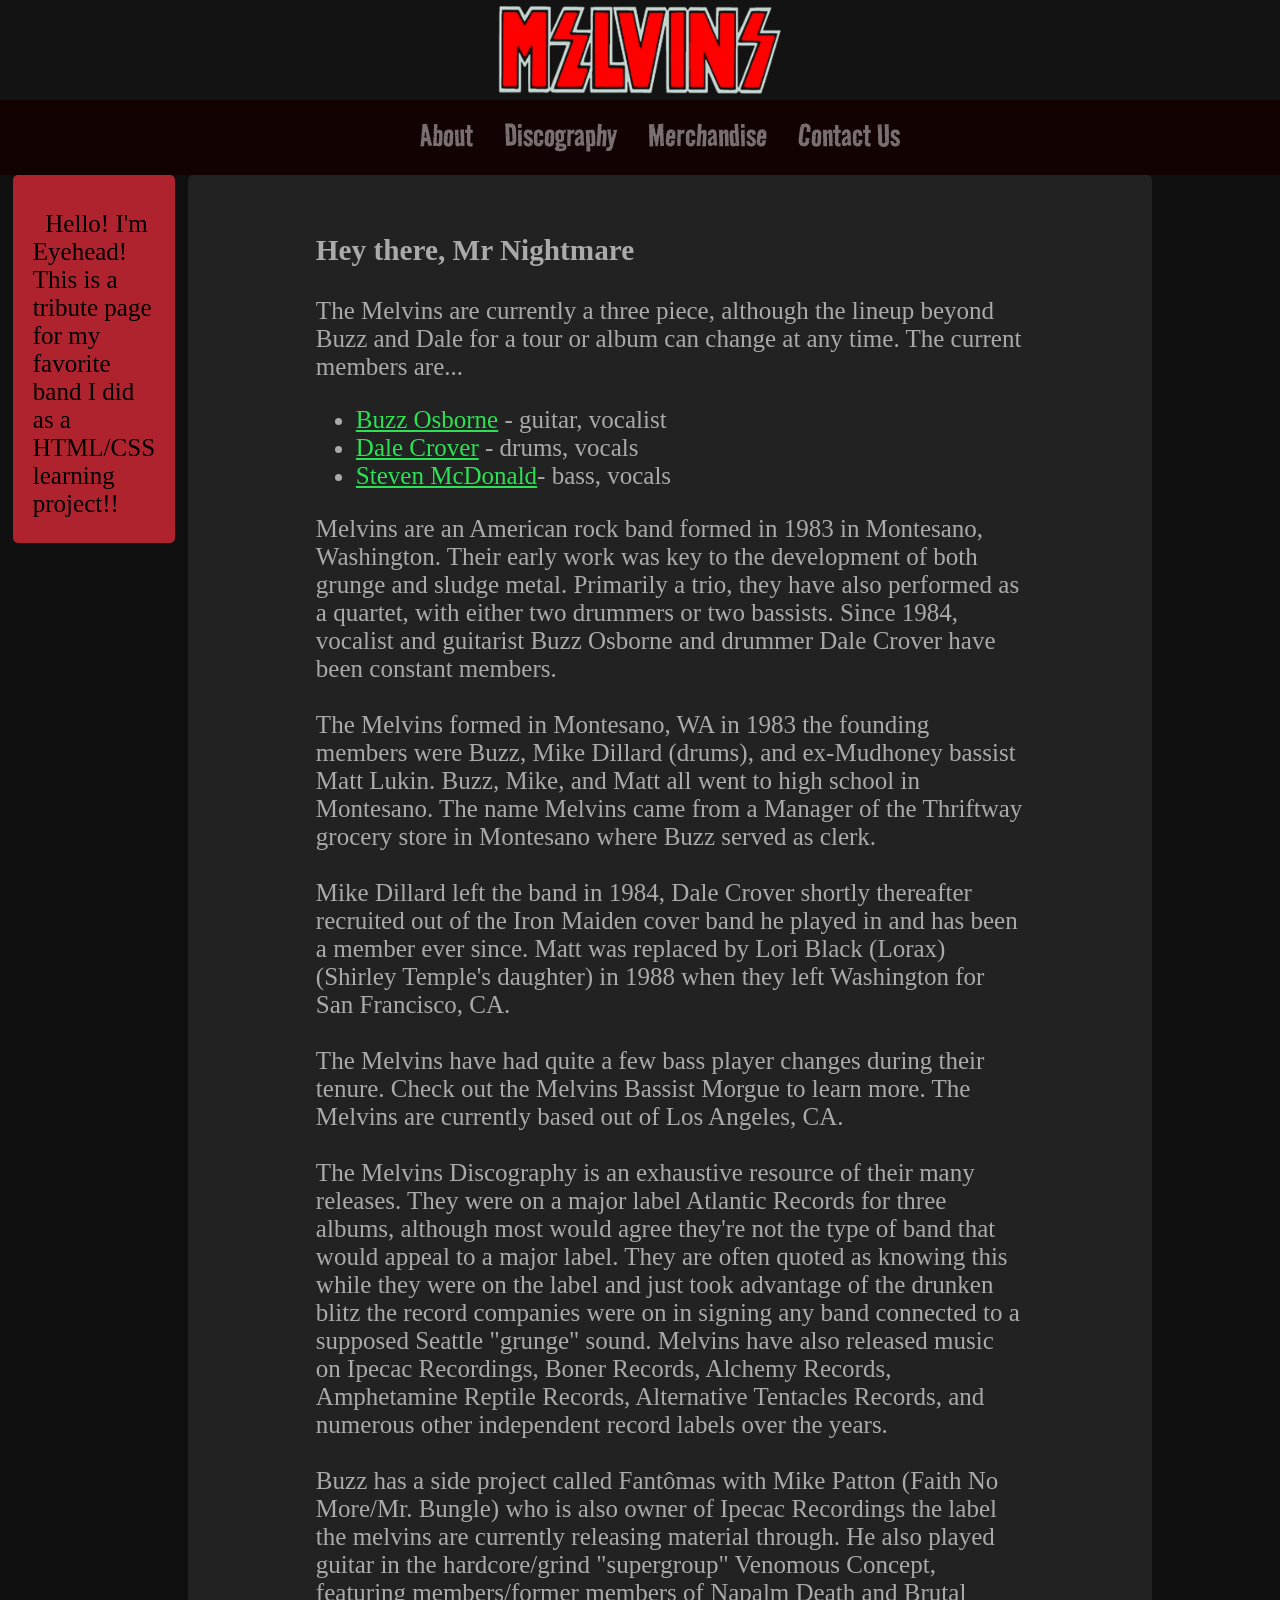
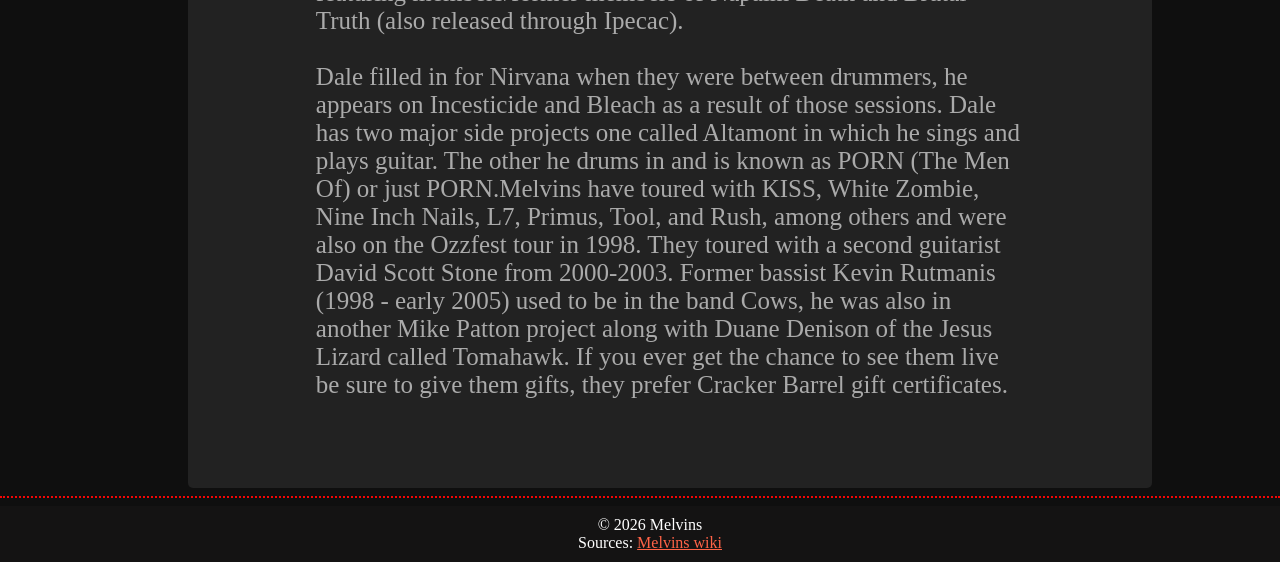
<file: docs/index.html>
<!DOCTYPE html>
<html lang="en">
<head>
  <meta charset="UTF-8">
  <meta name="viewport" content="width=device-width, initial-scale=1.0">
  <title>MELVINS</title>    
  <link rel="icon" type="image/jpg" href="images/melvins_favicon.jpg">
  <link rel="stylesheet" href="style.css">
</head>

<body>
    

    <div class="MelvinsLogo">
      <img src = "images/Melvins_Band_Logo.png" alt = "Melvins logo" height = 100 >
    </div>
    
    <nav class="navbar">
      <ul>
        <a href="index.html">About</a>
        <a href="Discography.html">Discography</a>
        <a target=_blank href="https://www.blixtmerchandise.com/collections/melvins">Merchandise</a>
        <a href="Contact Us.html">Contact Us</a>
      </ul>
    </nav>

  <div class = "container">
     
       <aside class ="sidebar">
        <p> &nbsp Hello! I'm Eyehead!
          This is a tribute page for my favorite band
          I did as a HTML/CSS learning project!!</p>
      </aside>
    

    <main class = "main-content">
        <h3>Hey there, Mr Nightmare</h3>
        <p>The Melvins are currently a three piece, although the lineup beyond Buzz and Dale for a tour or album can change at any time. The current members are...</p>
        <ul>
          <li><a href="https://en.wikipedia.org/wiki/Buzz_Osborne">Buzz Osborne</a> - guitar, vocalist</li>
          <li><a href="https://en.wikipedia.org/wiki/Dale_Crover">Dale Crover</a> - drums, vocals</li>
          <li><a href="https://en.wikipedia.org/wiki/Steven_Shane_McDonald">Steven McDonald</a>- bass, vocals</li>
        </ul>
        <p>Melvins are an American rock band formed in 1983 in Montesano, Washington.
        Their early work was key to the development of both grunge and sludge metal.
        Primarily a trio, they have also performed as a quartet, with either two drummers or two bassists. 
        Since 1984, vocalist and guitarist Buzz Osborne and drummer Dale Crover have been constant members.
        <br><br>
        The Melvins formed in Montesano, WA in 1983 the founding members were Buzz, Mike Dillard (drums), and ex-Mudhoney bassist Matt Lukin. Buzz, Mike, and Matt all went to high school in Montesano. The name Melvins came from a Manager of the Thriftway grocery store in Montesano where Buzz served as clerk.
        <br><br>
        Mike Dillard left the band in 1984, Dale Crover shortly thereafter recruited out of the Iron Maiden cover band he played in and has been a member ever since. Matt was replaced by Lori Black (Lorax) (Shirley Temple's daughter) in 1988 when they left Washington for San Francisco, CA.
        <br><br>
        The Melvins have had quite a few bass player changes during their tenure. Check out the Melvins Bassist Morgue to learn more. The Melvins are currently based out of Los Angeles, CA.
        <br><br>
        The Melvins Discography is an exhaustive resource of their many releases. They were on a major label Atlantic Records for three albums, although most would agree they're not the type of band that would appeal to a major label. They are often quoted as knowing this while they were on the label and just took advantage of the drunken blitz the record companies were on in signing any band connected to a supposed Seattle "grunge" sound. Melvins have also released music on Ipecac Recordings, Boner Records, Alchemy Records, Amphetamine Reptile Records, Alternative Tentacles Records, and numerous other independent record labels over the years.
        <br><br>
        Buzz has a side project called Fantômas with Mike Patton (Faith No More/Mr. Bungle) who is also owner of Ipecac Recordings the label the melvins are currently releasing material through. He also played guitar in the hardcore/grind "supergroup" Venomous Concept, featuring members/former members of Napalm Death and Brutal Truth (also released through Ipecac).
        <br><br>
        Dale filled in for Nirvana when they were between drummers, he appears on Incesticide and Bleach as a result of those sessions. Dale has two major side projects one called Altamont in which he sings and plays guitar. The other he drums in and is known as PORN (The Men Of) or just PORN.Melvins have toured with KISS, White Zombie, Nine Inch Nails, L7, Primus, Tool, and Rush, among others and were also on the Ozzfest tour in 1998. They toured with a second guitarist David Scott Stone from 2000-2003. Former bassist Kevin Rutmanis (1998 - early 2005) used to be in the band Cows, he was also in another Mike Patton project along with Duane Denison of the Jesus Lizard called Tomahawk. If you ever get the chance to see them live be sure to give them gifts, they prefer Cracker Barrel gift certificates.
      </p>
    </main>
  </div>


  <hr>

  <footer>
    <div>© 2026 Melvins</div>
    <div>Sources: <a href="https://themelvins.net/wiki/index.php/Melvins">Melvins wiki</a></div> 
  </footer>
</body>
</html>
</file>
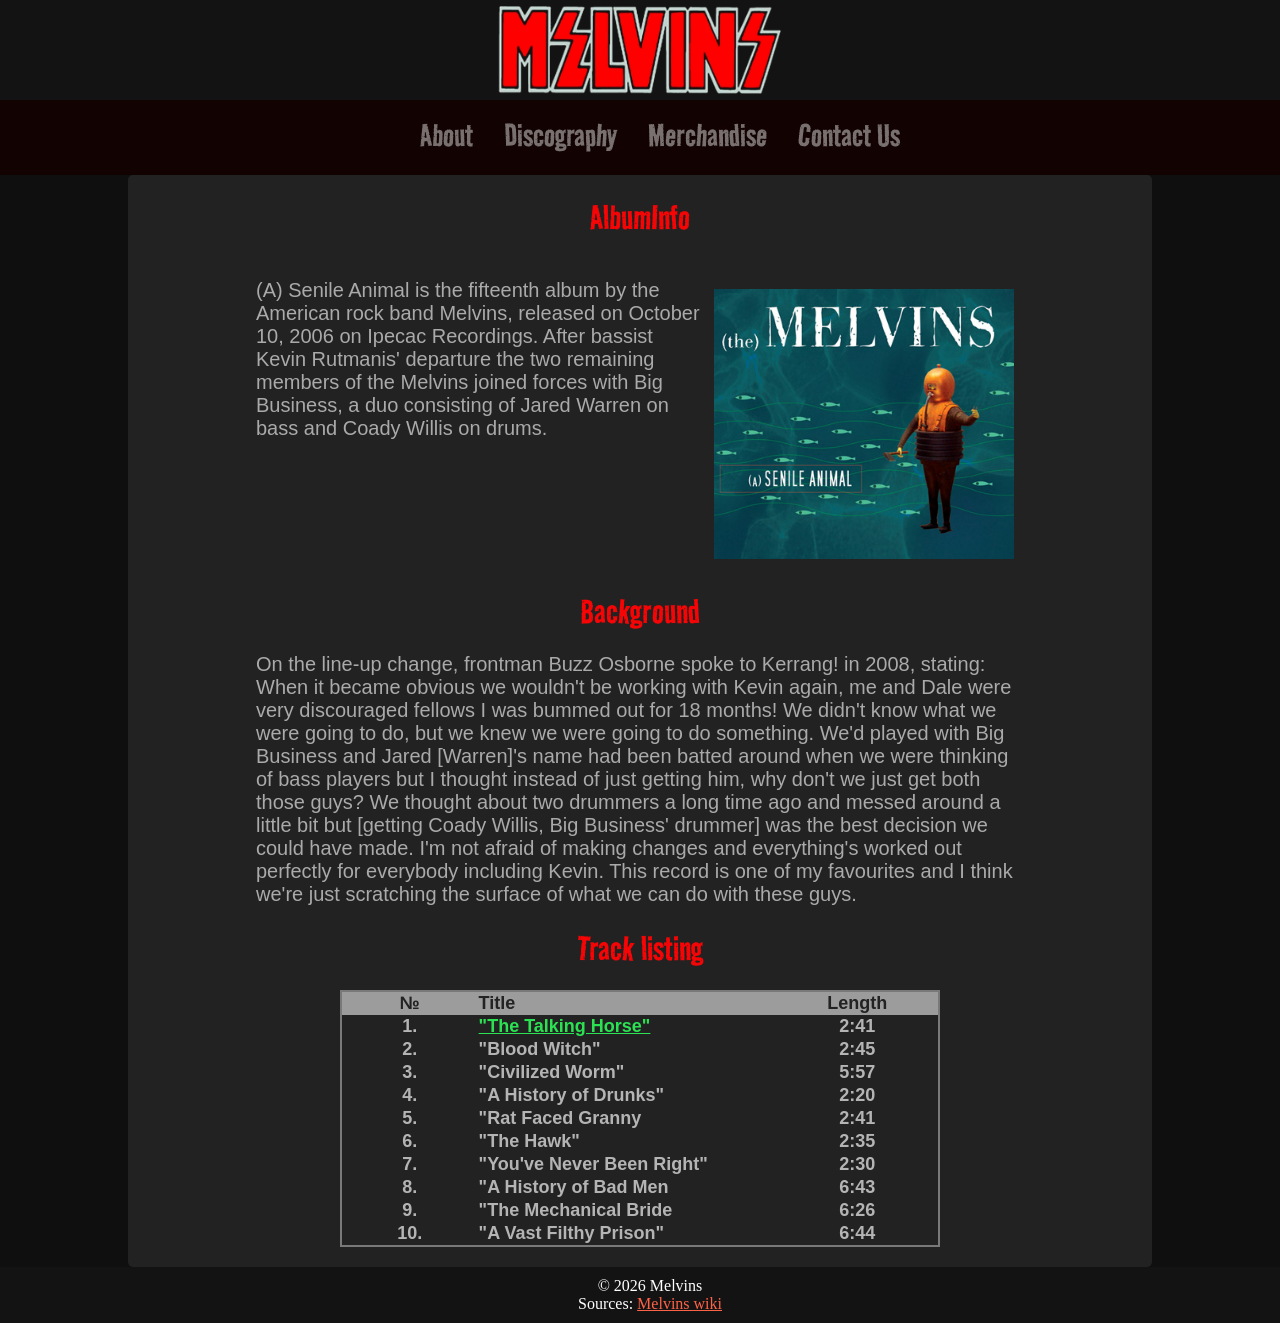
<file: docs/(A) Senile Anima.html>
<!DOCTYPE html>
<html lang="en">
<head>
  <meta charset="UTF-8">
  <meta name="viewport" content="width=device-width, initial-scale=1.0">
  <title>MELVINS</title>    
  <link rel="icon" type="image/jpg" href="images/melvins_favicon.jpg">
  <link rel="stylesheet" href="style.css">
</head>
  <body>
      <div class="MelvinsLogo">
        <img src = "images/Melvins_Band_Logo.png" alt = "Melvins logo" height = 100 >
      </div>
      
      <nav class="navbar">
        <ul>
          <a href="index.html">About</a>
          <a href="Discography.html">Discography</a>
          <a href="Merchandise.html">Merchandise</a>
          <a href="Contact Us.html">Contact Us</a>
        </ul>
      </nav>
   
    <div class="container5">
            <div class="Title">AlbumInfo</div>
            <div class ="Content">
                <p><img src="images/album covers/Melsenile.jpg" style="float: right; width: 300px; margin: 10px;">(A) Senile Animal is the fifteenth album by the American rock band Melvins,
                released on October 10, 2006 on Ipecac Recordings. After bassist Kevin Rutmanis'
                departure the two remaining members of the Melvins joined forces with Big Business,
                a duo consisting of Jared Warren on bass and Coady Willis on drums.</p>
            </div>

            
            <div class="Title">Background</div>

            <div class ="Content">On the line-up change, frontman Buzz Osborne spoke to Kerrang! in 2008, stating:
                When it became obvious we wouldn't be working with Kevin again, me and Dale were very discouraged fellows
                I was bummed out for 18 months! We didn't know what we were going to do, but we knew we were going to do something.
                We'd played with Big Business and Jared [Warren]'s name had been batted around when we were thinking of bass players 
                but I thought instead of just getting him, why don't we just get both those guys? We thought about two drummers
                a long time ago and messed around a little bit but [getting Coady Willis, Big Business' drummer] was the best
                decision we could have made. I'm not afraid of making changes and everything's worked out perfectly for everybody
                including Kevin. This record is one of my favourites and I think we're just scratching the surface of what we can do with these guys.
            </div>

            <div class="Title">Track listing</div>
            <div class="content">
                <table class="trackListing">
                     <tr>
                        <th scope="col" style="width: 50px;">№</th>
                        <th scope="col" style="width: 200px;">Title</th>
                        <th scope="col" style="width: 50px;">Length</th>
                    </tr>
                    <tr>
                        <th>1.</th>
                        <th><a href="The Talking Horse Lyrics.html">"The Talking Horse"</a></th>
                        <th>2:41</th>
                    </tr>
                    <tr>
                        <th>2.</th>
                        <th>"Blood Witch"</th>
                        <th>2:45</th>
                    </tr>
                    <tr>
                        <th>3.</th>
                        <th>"Civilized Worm"</th>
                        <th>5:57</th>
                    </tr>
                    <tr>
                        <th>4.</th>
                        <th>"A History of Drunks"</th>
                        <th>2:20</th>
                    </tr>
                    <tr>
                        <th>5.</th>
                        <th>"Rat Faced Granny</th>
                        <th>2:41</th>
                    </tr>
                    <tr>
                        <th>6.</th>
                        <th>"The Hawk"</th>
                        <th>2:35</th>
                    </tr>
                    <tr>
                        <th>7.</th>
                        <th>"You've Never Been Right"</th>
                        <th>2:30</th>
                    </tr>
                    <tr>
                        <th>8.</th>
                        <th>"A History of Bad Men</th>
                        <th>6:43</th>
                    </tr>
                    <tr>
                        <th>9.</th>
                        <th>"The Mechanical Bride</th>
                        <th>6:26</th>
                    </tr>
                    <tr>
                        <th>10.</th>
                        <th>"A Vast Filthy Prison"</th>
                        <th>6:44</th>
                    </tr>
                </table>
            </div>
    </div>
     

  </body>

   <footer>
    <div>© 2026 Melvins</div>
    <div>Sources: <a href="https://themelvins.net/wiki/index.php/Melvins">Melvins wiki</a></div> 
  </footer>
</html>
</file>
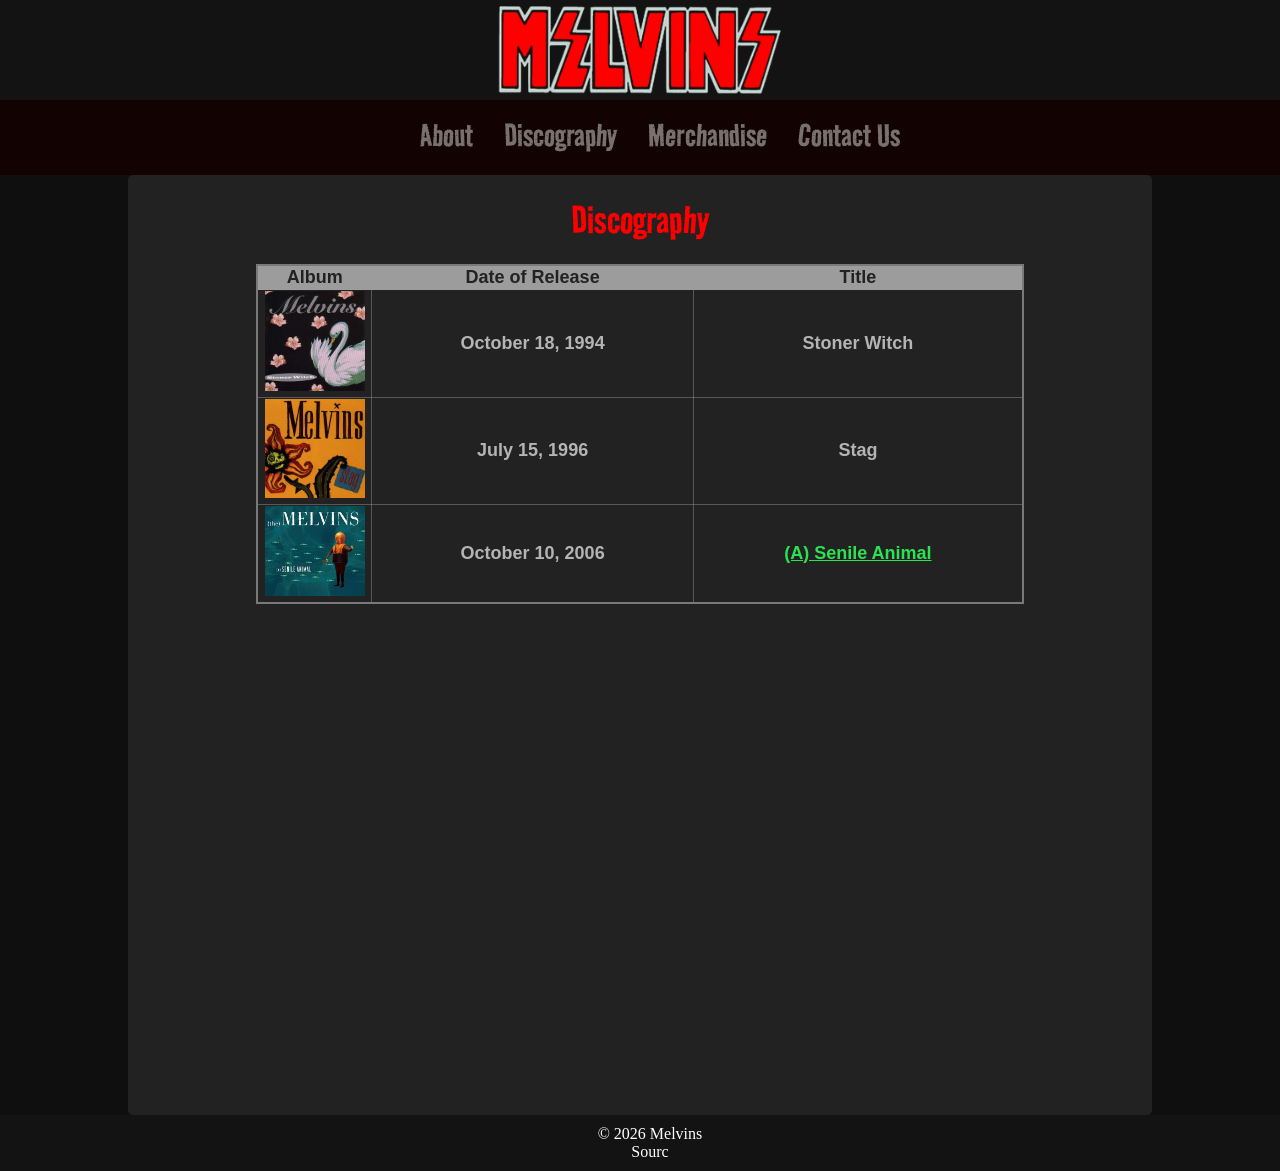
<file: docs/Discography.html>
<!DOCTYPE html>
<html lang="en">
<head>
  <meta charset="UTF-8">
  <meta name="viewport" content="width=device-width, initial-scale=1.0">
  <title>MELVINS</title>    
  <link rel="icon" type="image/jpg" href="images/melvins_favicon.jpg">
  <link rel="stylesheet" href="style.css">
</head>
<div class="container3">
  <body>
      <div class="MelvinsLogo">
        <img src = "images/Melvins_Band_Logo.png" alt = "Melvins logo" height = 100 >
      </div>
      
      <nav class="navbar">
        <ul>
          <a href="index.html">About</a>
          <a href="Discography.html">Discography</a>
          <a href="Merchandise.html">Merchandise</a>
          <a href="Contact Us.html">Contact Us</a>
        </ul>
      </nav>
   
    <div class="container5">
        <div style="color: rgba(240, 248, 255, 0.705); font-size: 45px;font-family: RoadRage; color: red;"> Discography</div>
        <table class="albums">
          <tr>
            <th scope="col" style="width: 15%;">Album</th>
            <th scope="col">Date of Release</th>
            <th scope="col">Title</th>
          </tr>
          <tr>
            <th><img src="images\album covers\Melvins-stonerwitch.jpg" alt="stoner witch" width="100px"> </th>
            <th>October 18, 1994</th>
            <th>Stoner Witch</th>
          </tr>
          <tr>
            <th><img src="images\album covers/Melvins-stag.jpg" alt="basses loaded" width="100px"></th>
            <th>July 15, 1996</th>
            <th>Stag</th>
          </tr>
           <tr>
            <th><img src="images/album covers/Melsenile.jpg" width="100px"></th>
            <th>October 10, 2006</th>
            <th><a href="(A) Senile Anima.html">(A) Senile Animal</a></th>
          </tr>
        </table>
      </div>
     

  </body>

  <footer>
      <div>© 2026 Melvins</div>
      <div>Sourc</div>
  </footer>
</div>
</html>
</file>
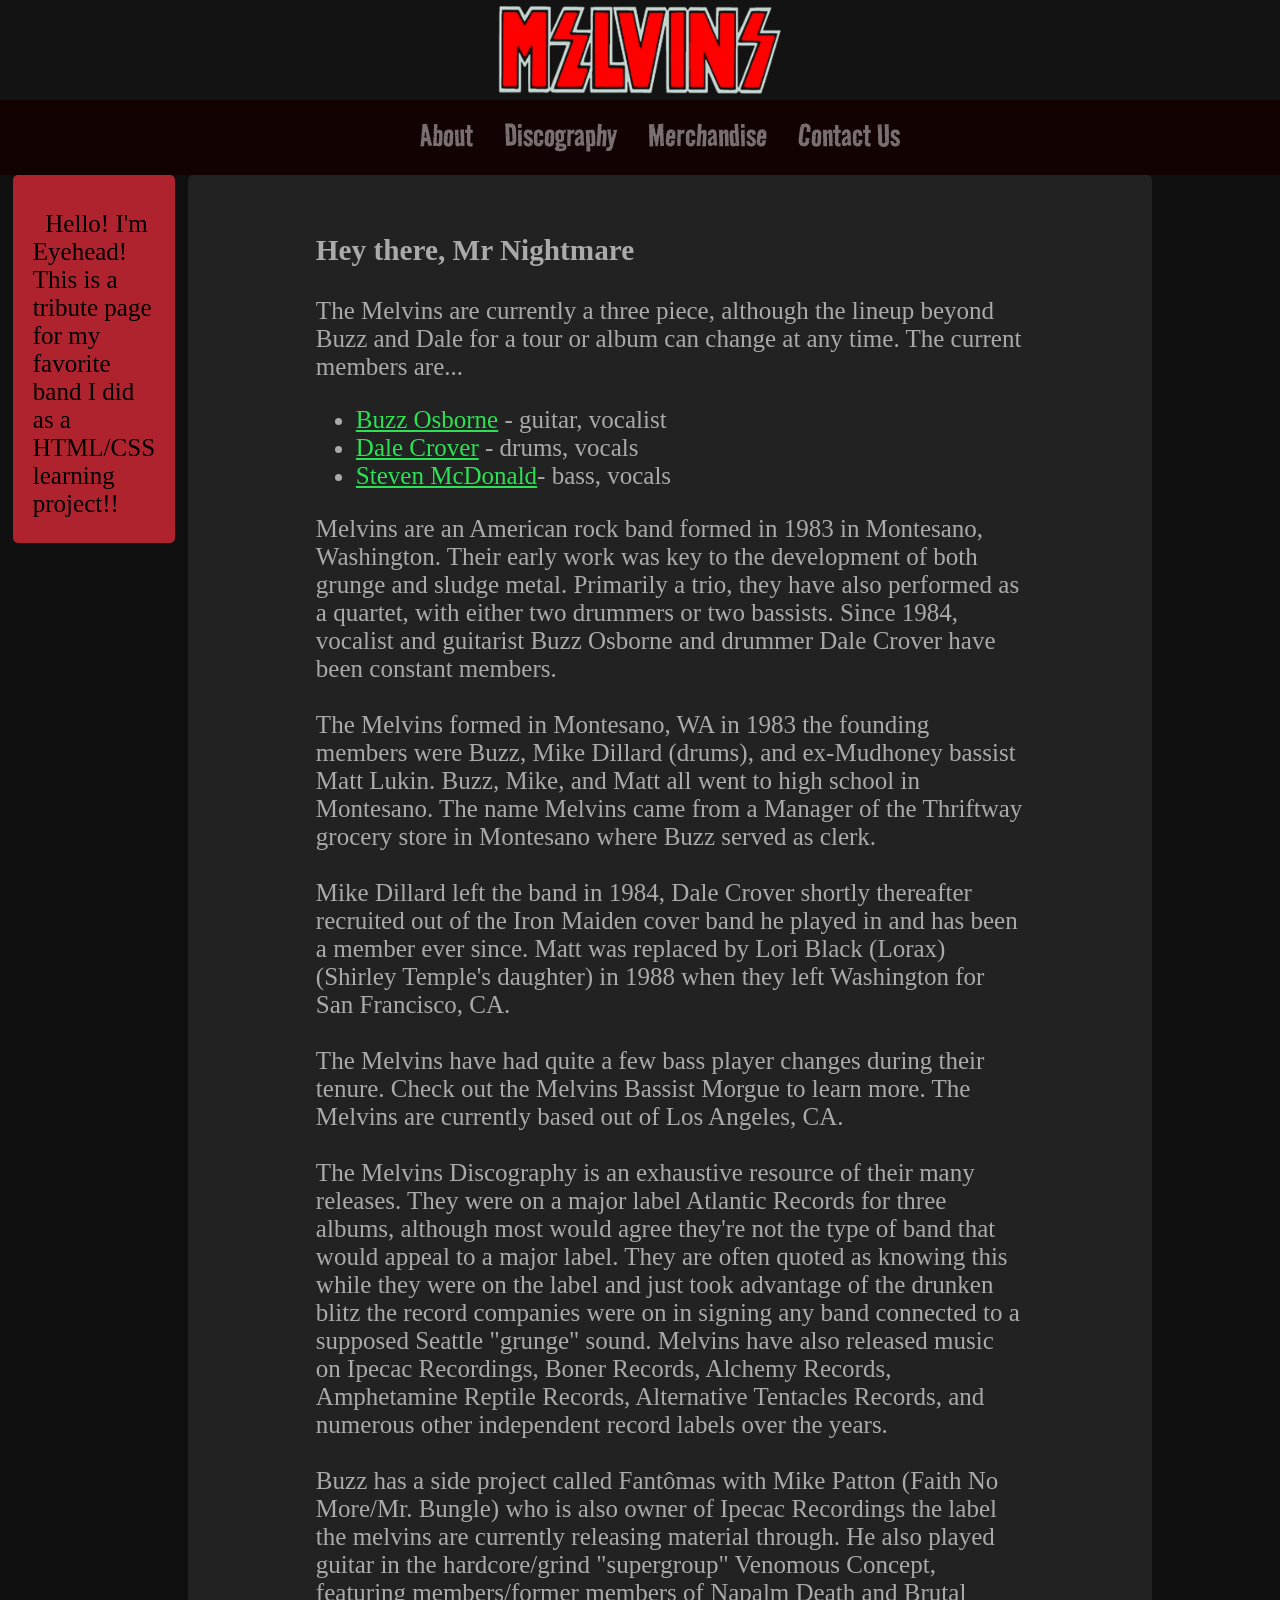
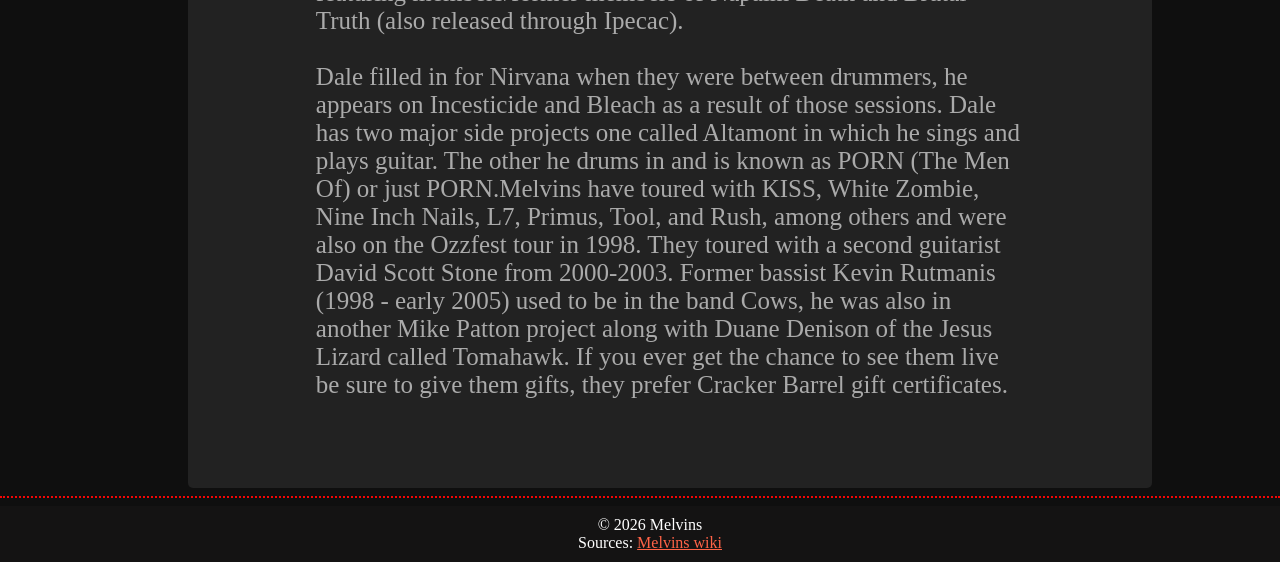
<file: docs/Main Page.html>
<!DOCTYPE html>
<html lang="en">
<head>
  <meta charset="UTF-8">
  <meta name="viewport" content="width=device-width, initial-scale=1.0">
  <title>MELVINS</title>    
  <link rel="icon" type="image/jpg" href="images/melvins_favicon.jpg">
  <link rel="stylesheet" href="style.css">
</head>

<body>
    

    <div class="MelvinsLogo">
      <img src = "images/Melvins_Band_Logo.png" alt = "Melvins logo" height = 100 >
    </div>
    
    <nav class="navbar">
      <ul>
        <a href="Main Page.html">About</a>
        <a href="Discography.html">Discography</a>
        <a target=_blank href="https://www.blixtmerchandise.com/collections/melvins">Merchandise</a>
        <a href="Contact Us.html">Contact Us</a>
      </ul>
    </nav>

  <div class = "container">
     
       <aside class ="sidebar">
        <p> &nbsp Hello! I'm Eyehead!
          This is a tribute page for my favorite band
          I did as a HTML/CSS learning project!!</p>
      </aside>
    

    <main class = "main-content">
        <h3>Hey there, Mr Nightmare</h3>
        <p>The Melvins are currently a three piece, although the lineup beyond Buzz and Dale for a tour or album can change at any time. The current members are...</p>
        <ul>
          <li><a href="https://en.wikipedia.org/wiki/Buzz_Osborne">Buzz Osborne</a> - guitar, vocalist</li>
          <li><a href="https://en.wikipedia.org/wiki/Dale_Crover">Dale Crover</a> - drums, vocals</li>
          <li><a href="https://en.wikipedia.org/wiki/Steven_Shane_McDonald">Steven McDonald</a>- bass, vocals</li>
        </ul>
        <p>Melvins are an American rock band formed in 1983 in Montesano, Washington.
        Their early work was key to the development of both grunge and sludge metal.
        Primarily a trio, they have also performed as a quartet, with either two drummers or two bassists. 
        Since 1984, vocalist and guitarist Buzz Osborne and drummer Dale Crover have been constant members.
        <br><br>
        The Melvins formed in Montesano, WA in 1983 the founding members were Buzz, Mike Dillard (drums), and ex-Mudhoney bassist Matt Lukin. Buzz, Mike, and Matt all went to high school in Montesano. The name Melvins came from a Manager of the Thriftway grocery store in Montesano where Buzz served as clerk.
        <br><br>
        Mike Dillard left the band in 1984, Dale Crover shortly thereafter recruited out of the Iron Maiden cover band he played in and has been a member ever since. Matt was replaced by Lori Black (Lorax) (Shirley Temple's daughter) in 1988 when they left Washington for San Francisco, CA.
        <br><br>
        The Melvins have had quite a few bass player changes during their tenure. Check out the Melvins Bassist Morgue to learn more. The Melvins are currently based out of Los Angeles, CA.
        <br><br>
        The Melvins Discography is an exhaustive resource of their many releases. They were on a major label Atlantic Records for three albums, although most would agree they're not the type of band that would appeal to a major label. They are often quoted as knowing this while they were on the label and just took advantage of the drunken blitz the record companies were on in signing any band connected to a supposed Seattle "grunge" sound. Melvins have also released music on Ipecac Recordings, Boner Records, Alchemy Records, Amphetamine Reptile Records, Alternative Tentacles Records, and numerous other independent record labels over the years.
        <br><br>
        Buzz has a side project called Fantômas with Mike Patton (Faith No More/Mr. Bungle) who is also owner of Ipecac Recordings the label the melvins are currently releasing material through. He also played guitar in the hardcore/grind "supergroup" Venomous Concept, featuring members/former members of Napalm Death and Brutal Truth (also released through Ipecac).
        <br><br>
        Dale filled in for Nirvana when they were between drummers, he appears on Incesticide and Bleach as a result of those sessions. Dale has two major side projects one called Altamont in which he sings and plays guitar. The other he drums in and is known as PORN (The Men Of) or just PORN.Melvins have toured with KISS, White Zombie, Nine Inch Nails, L7, Primus, Tool, and Rush, among others and were also on the Ozzfest tour in 1998. They toured with a second guitarist David Scott Stone from 2000-2003. Former bassist Kevin Rutmanis (1998 - early 2005) used to be in the band Cows, he was also in another Mike Patton project along with Duane Denison of the Jesus Lizard called Tomahawk. If you ever get the chance to see them live be sure to give them gifts, they prefer Cracker Barrel gift certificates.
      </p>
    </main>
  </div>


  <hr>

  <footer>
    <div>© 2026 Melvins</div>
    <div>Sources: <a href="https://themelvins.net/wiki/index.php/Melvins">Melvins wiki</a></div> 
  </footer>
</body>
</html>
</file>
<file: docs/style.css>
.container{
    display: flex;
    min-height: 100vh;
    align-items: start;
    gap:1%;
    justify-content: center;
    align-content: center;
    background-color: hsl(0, 0%, 6%);
}


@font-face {
    font-family: "RoadRage";
    src: url("fonts/RoadRage-Regular.ttf");
}

.navbar{
    font-family:"RoadRage";
}
.container1{
    display: flex;
    background-color: hsl(0, 0%, 6%);
}

.container2{
    display: flex;
    flex-direction: column;
    align-items: center;
}

.container3{
    display: flex;
    flex-direction: column;
    min-height: 100vh;
}

.container4{
    justify-content: center;
    align-items: center;
    display: flex;
    flex-direction: column;
    gap: 20px;
    margin: 20px;
}



.container5{
    display: flex;
    flex-direction: column;
    align-items: center;
    min-height: 100vh;
    gap: 20px;
    margin-left: 10%;
    margin-right: 10%;
    background-color: #222222;
    color: rgb(170, 170, 170);
    
    font-size: 25px;
    border-radius: 5px;
    padding: 20px;
    padding-right: 10%;
    padding-left: 10%;
}
.container6{
    display: flex;
    flex-direction: column;
    text-align: center;
}

.songtext{
    background-color: grey;
    width: 60%;
    height: 100vh;
    color: aliceblue;

}

.albums{
    width: 100%;
    border-width: 2px;
    border-collapse: collapse;
}



.albums th{
    border: 1px solid #9c9c9c71;
}

th[scope="col"]{
    background-color: #9c9c9c;
    font-weight: bold;
    color: #222222;
}

.label{
    padding: 5px;
}

.main-content{ 
    background-color: #222222;
    width: 70vw;
    margin-right: 10%;
    color: rgb(170, 170, 170);
    padding-top: 30px;
    padding-bottom: 5%;
    padding-right: 10%;
    padding-left: 10%;
    font-size: 25px;
    border-radius: 5px;

}

.sidebar {
    margin-left: 1%;
  padding-top:10px;
  padding-right: 20px;
  padding-left:20px;
  width: 10%;
  height: auto;
  border-radius: 5px;
  background-color: hsl(355, 67%, 41%);
  font-size: 25px;
}

.MelvinsLogo{
    display: flex;
    background-color: rgb(19, 19, 19);
    justify-content: center;
    align-items: center; 
}

a{
    color: rgb(43, 226, 83);
    cursor: url(images/cursor.png), auto;
}

a:visited{
    color: darkgrey;
}

body{
    margin: 0px;
    background-color: hsl(0, 0%, 6%);
cursor: url(images/cursor.png), auto;
}


button:hover{
    font-size:1.1em;
    background-color: hsl(118, 40%, 60%);
    
}

.form{
    display: grid;
    grid-template-columns: max-content 1fr; 
    background-color: #272727;
    font-size: 20px;
    margin: auto;
    width: 500px;
    justify-content: center;
}

.input{
margin: 10px;
border-radius: 5px;
background-color: #a09191;
}

input[type="submit"]{
    background-color: #ff0505;
    font-family: RoadRage;
    font-size: 25px;
}

.label{
   margin: 10px;
}

.navbar ul{
    overflow: hidden;
    background-color: hsla(0, 100%, 4%, 0.849);
    height: 60px;
    text-align: center;
    font-size: 37px;
    white-space: nowrap;
    padding-top: 15px;
    margin: auto;

}

.navbar a{
    color: rgb(121, 112, 112);
    text-decoration: none;
    margin-left: 1%;
    margin-right: 1%;
    
}


.navbar a:hover{
    display: inline-block;
    transform: rotate(5deg);  
    cursor: url(images/cursor.png), auto;
    /* box-shadow: 0 30px 40px rgb(136, 0, 0); */
}

p::selection{
    color:green;
    background-color: darkgrey;
}

#song li::before{
    content:"🎶";
}

button:active{
    font-size:1.1em;
    background-color: hsl(0, 40%, 60%);
}

footer{

    background-color: rgb(20, 19, 19);
    left: 0;
    bottom: 0;
    width: 100%;
    text-align: center;
    padding: 10px;
    color:rgb(255, 255, 255);
    margin-top: auto;
}

footer a{
    color: tomato;
}


.dropdown button{
    font-size:1.1em;
    background-color: hsl(0, 40%, 60%);
}

hr{
    border: none;
    border-top: 2px dotted #f50505;
    background-color: #ffffff00;
}

table{
    color: rgb(180, 180, 180);
    border: 1px solid rgb(121, 121, 121);
    background-color: #222222;
    font-family: sans-serif;
    font-size: large;
    font-weight: lighter;

}

.trackListing{
    width: 600px;
    border-width: 2px;
    border-collapse: collapse;
}

.trackListing th:nth-child(2),
.trackListing td:nth-child(2) {
text-align: left;
width:50%;
}

.Title{
    font-size: 40px;
    color:#f50505;
    font-family: RoadRage;
}

.Content{
    font-family: sans-serif;
    font-size: 20px;
}
</file>
